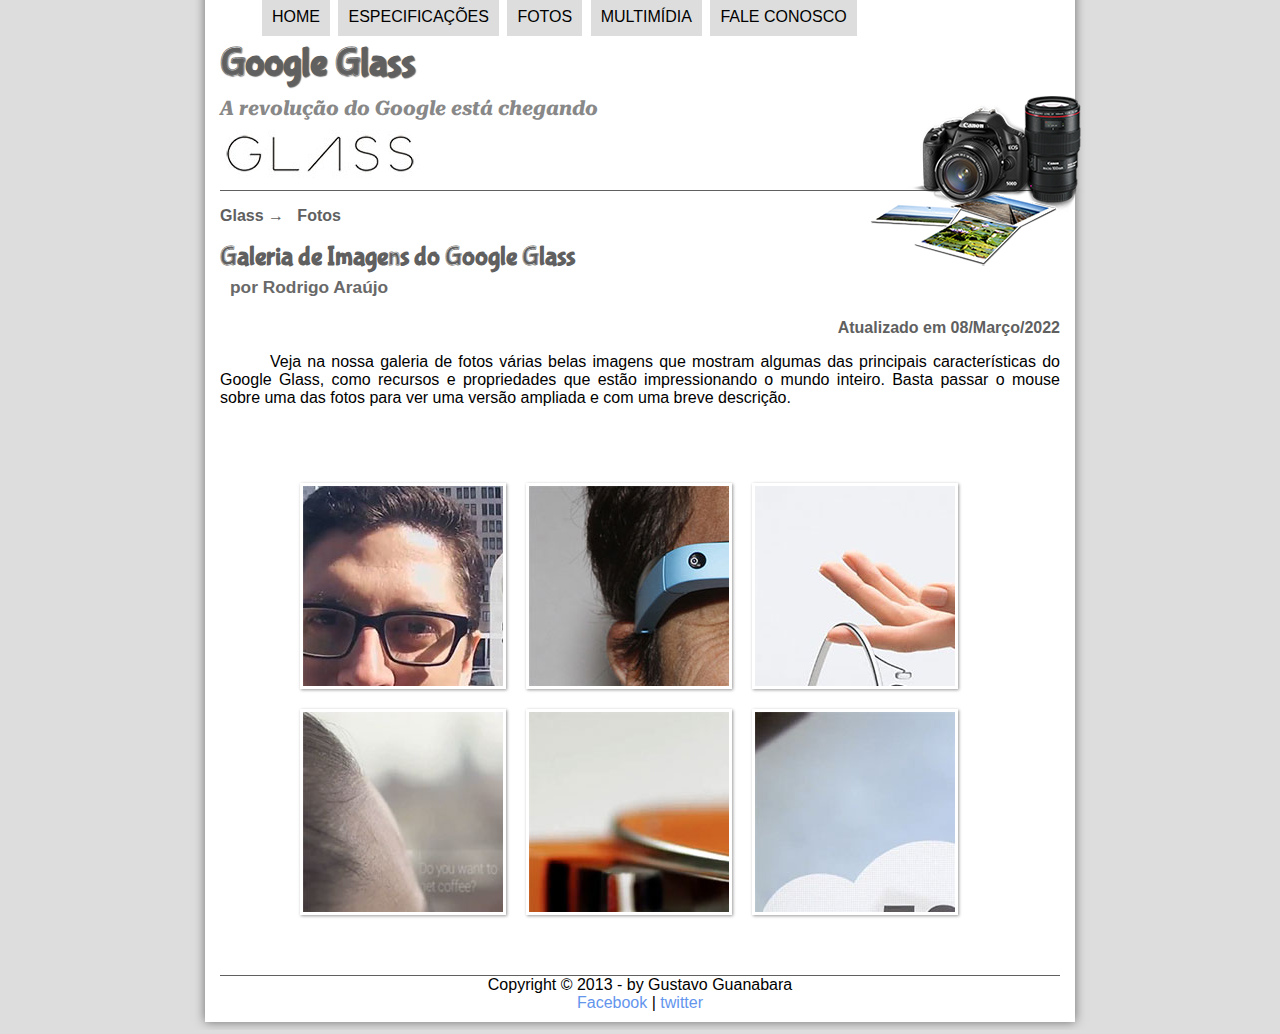
<file: fotos.html>
<!DOCTYPE html>
<html xmlns="http://www.w3.org/1999/html">
<html leng="pt-br">
<head>

    <meta charset="UTF-8"/>
    <title> Tudo sobre o Google Glass </title>
    <link rel="stylesheet" type="text/css" href="_css/estilo.css"/>
    <link rel="stylesheet" type="text/css" href="_css/fotos.css"/>
    <link rel="preconnect" href="https://fonts.googleapis.com">
    <link rel="preconnect" href="https://fonts.gstatic.com" crossorigin>
    <link rel="preconnect" href="https://fonts.googleapis.com">
</head>
<script lang="JavaScript"
        src="_javascript/funcoes.js">
</script>
<body>
<div id="interface">
    <header id="cabecalho">
        <hgroup>
            <h1>Google Glass</h1>
            <h2>A revolução do Google está chegando</h2>
        </hgroup>
        <img id="icone" src="_imagens/fotos.png">
        <nav id="menu">
            <h1>Menu Principal</h1>
            <ul>
                <li onmouseover="mudaFoto('_imagens/home.png')" onmouseout="mudaFoto('_imagens/fotos.png')"><a href="index.html" target="_self">Home</a></li>
                <li onmouseover="mudaFoto('_imagens/especificacoes.png')" onmouseout="mudaFoto('_imagens/fotos.png')"><a href="specs.html" target="_self">Especificações</a></li>
                <li onmouseover="mudaFoto('_imagens/fotos.png')" onmouseout="mudaFoto('_imagens/fotos.png')"><a href="fotos.html" target="_self">Fotos</a></li>
                <li onmouseover="mudaFoto('_imagens/multimidia.png')" onmouseout="mudaFoto('_imagens/fotos.png')"><a href="multimidia.html" target="_self">Multimídia</a></li>
                <li onmouseover="mudaFoto('_imagens/contato.png')" onmouseout="mudaFoto('_imagens/fotos.png')"><a href="fale-conosco.html" target="_selff">Fale conosco</a></li>
            </ul>
        </nav>
    </header>
    <section id="corpotd">
        <article id="noticia-pri">
            <header id="cabecalho-artigo">
                <hgroup>
                    <H3>Glass &rarr; &nbsp; Fotos</H3>
                    <H1>Galeria de Imagens do Google Glass</H1>
                    <H2>por Rodrigo Araújo</H2>
                    <H3 class="direita">Atualizado em 08/Março/2022</H3>
                </hgroup>
            </header>
            <p>Veja na nossa galeria de fotos várias belas imagens que mostram algumas das principais características do Google Glass, como recursos e propriedades que estão impressionando o mundo inteiro. Basta passar o mouse sobre uma das fotos para ver uma versão ampliada e com uma breve descrição.</p>
            <ul id="album-fotos">
                <li id="foto01"> <span>Agenda e lembretes</span> </li>
                <li id="foto02"> <span>Sergey Brin usando o Glass</span> </li>
                <li id="foto03"> <span>Leve e compacto</span> </li>
                <li id="foto04"> <span>Sensação de uma tela de 50"</span> </li>
                <li id="foto05"> <span>Vários tipos de lente</span> </li>
                <li id="foto06"> <span>Informações importantes</span> </li>
            </ul>

        </article>

    </section>


    <footer id="rodape">
    Copyright &copy; 2013 - by Gustavo Guanabara <br>
    <a href="https://pt-br.facebook.com/gustavoguanabara" target="_blank"> Facebook </a> | <a
        href="https://twitter.com/guanabara?ref_src=twsrc%5Egoogle%7Ctwcamp%5Eserp%7Ctwgr%5Eauthor" target="_blank">
    twitter </a>
</footer>
</div>
</body>
</html>
</file>
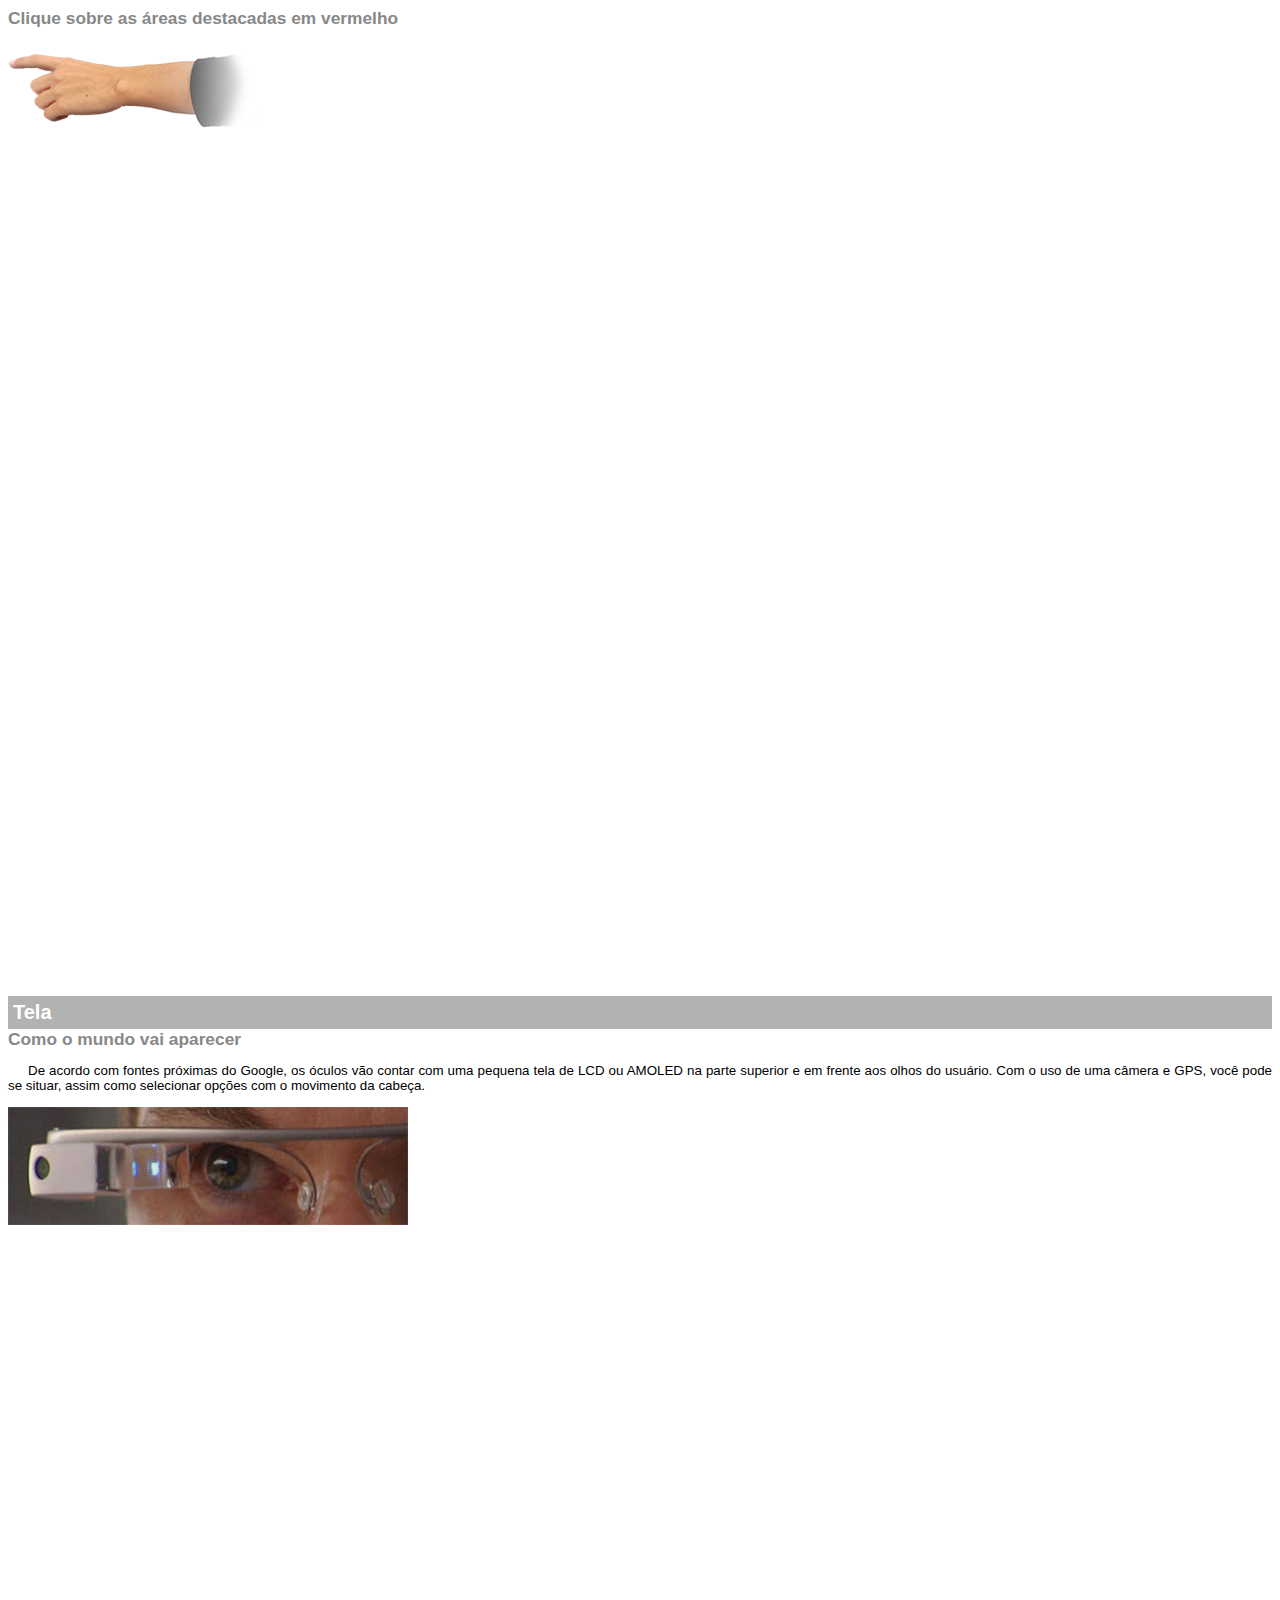
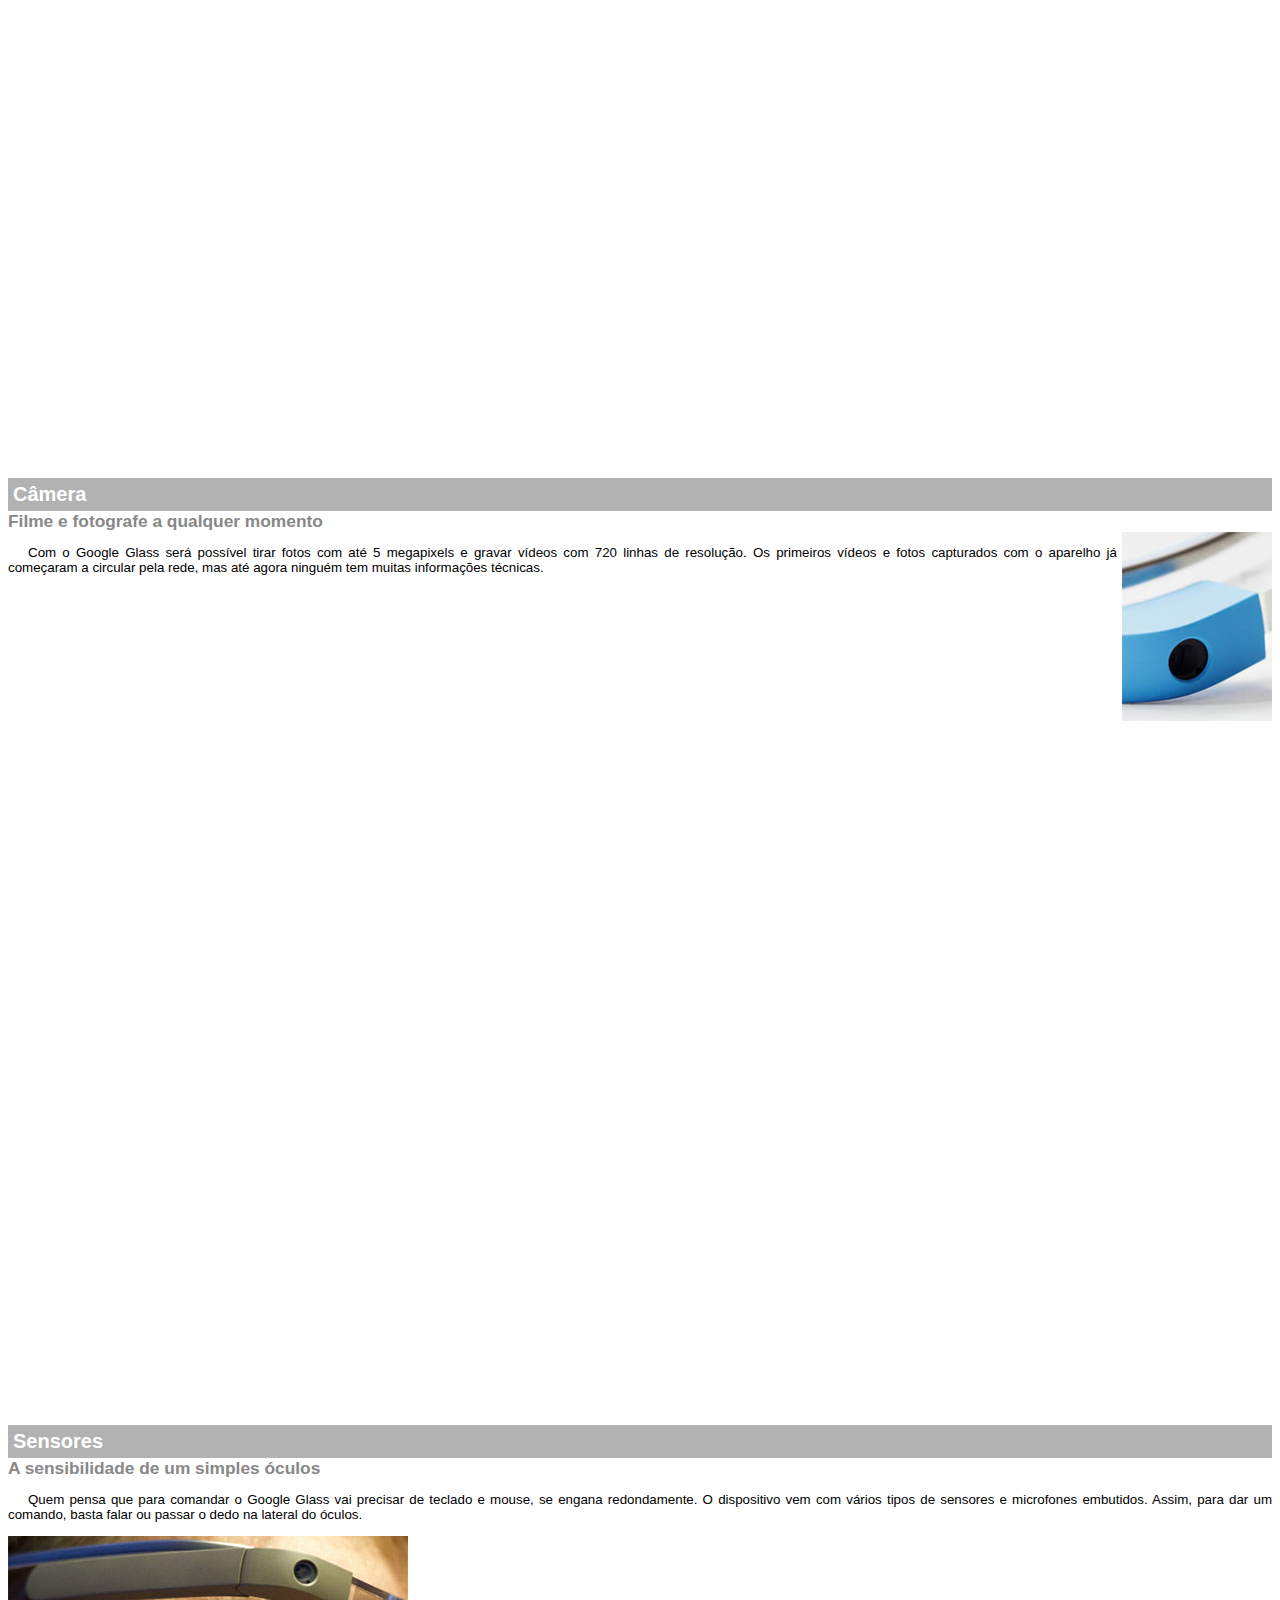
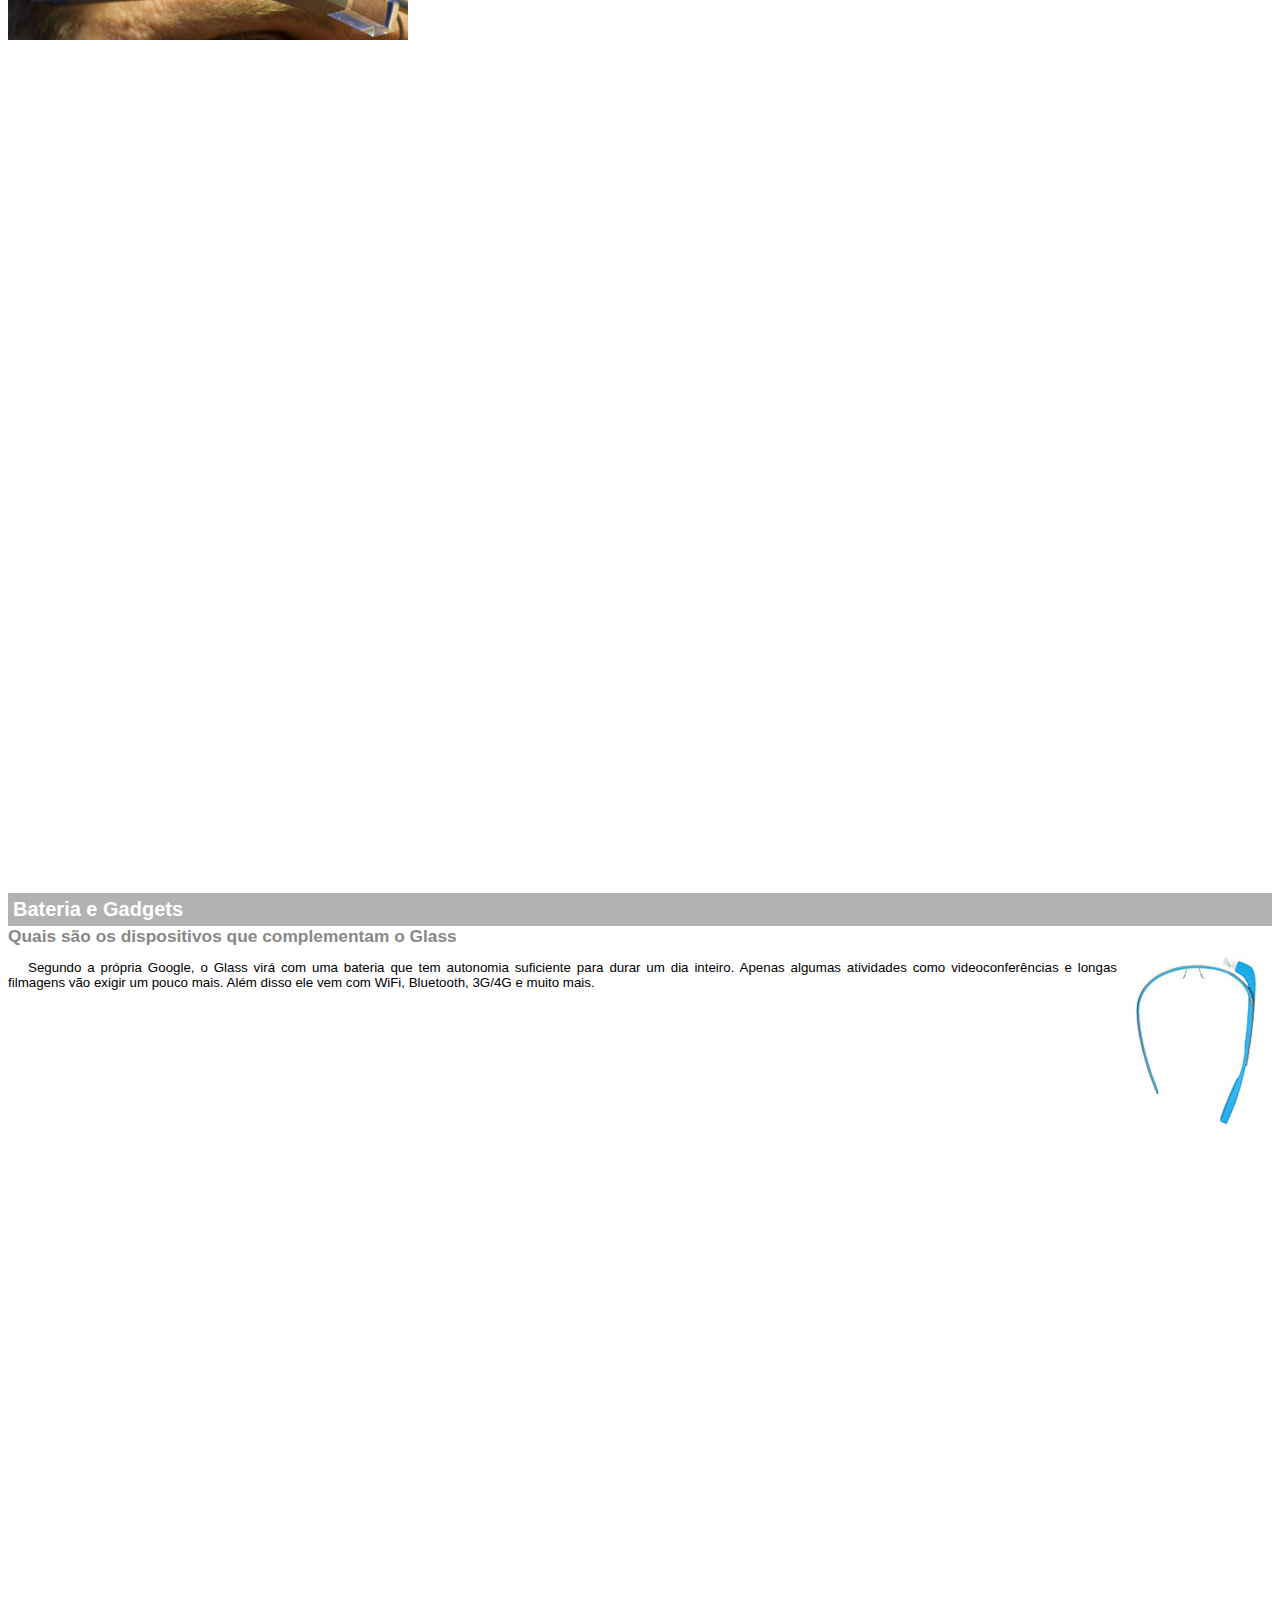
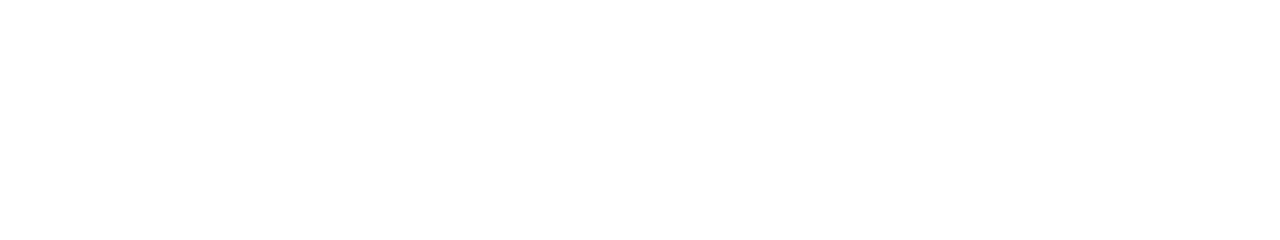
<file: google-glass.html>
<!DOCTYPE html>
<html>
<head>
    <meta charset="utf-8" lang="pt-bt">
    <title> Informações sobre o Google Glass </title>
    <style>
        body {
            font-family: Arial;
            font-size: 10pt;
        }
        p {
            text-align: justify;
            text-indent: 20px;
        }
        article h1 {
            font-size:15pt;
            color: #ffffff;
            background-color: rgba(0,0,0,.3);
            padding: 5px;
            margin: 0px;
        }
        article h2 {
            font-size: 13pt;
            color: #888888;
            margin: 0px
        }
        article {
            margin-bottom: 850px;
        }
        img.img-dir {
            display: block;
            float: right;
            margin-left: 5px;
        }
    </style>
</head>
<body>
<article id="topo">
    <header>
        <h2>Clique sobre as áreas destacadas em vermelho</h2>
    </header>
    <img src="_imagens/mao.png" alt="Mão apontando para a esquerda"> </article>

<article id="tela">
    <header>
        <h1>Tela</h1>
       <h2>Como o mundo vai aparecer</h2>
    </header>
    <p>De acordo com fontes próximas do Google, os óculos vão contar com uma pequena tela de LCD ou AMOLED na parte
        superior e em frente aos olhos do usuário. Com o uso de uma câmera e GPS, você pode se situar, assim como
        selecionar
        opções com o movimento da cabeça.</p>
    <img src="_imagens/det-tela.jpg" alt="Tela do Google Glass"> </article>

<article id="camera">
    <header>
        <h1>Câmera</h1>
        <h2>Filme e fotografe a qualquer momento</h2>
    </header>
        <img src="_imagens/det-camera.jpg" class="img-dir" alt="Câmera do Google Glass">
    <p>Com o Google Glass será possível tirar fotos com até 5 megapixels e gravar vídeos com 720 linhas de resolução. Os
        primeiros vídeos e fotos capturados com o aparelho já começaram a circular pela rede, mas até agora ninguém tem
        muitas informações técnicas.</p></article>

<article id="sensores">
    <header>
        <h1>Sensores</h1>
        <h2>A sensibilidade de um simples óculos</h2>
    </header>
    <p>Quem pensa que para comandar o Google Glass vai precisar de teclado e mouse, se engana redondamente. O
        dispositivo
        vem com vários tipos de sensores e microfones embutidos. Assim, para dar um comando, basta falar ou passar o
        dedo na
        lateral do óculos.</p>
    <img src="_imagens/det-touch.jpg" alt="Sensores do Google Glass"></article>

<article id="bateria">
    <header>
        <h1>Bateria e Gadgets</h1>
        <h2>Quais são os dispositivos que complementam o Glass</h2>
    </header>
    <img src="_imagens/det-bateria.jpg" class="img-dir" alt="Bateria do Google Glass">
    <p>Segundo a própria Google, o Glass virá com uma bateria que tem autonomia suficiente para durar um dia inteiro.
        Apenas algumas atividades como videoconferências e longas filmagens vão exigir um pouco mais. Além disso ele vem
        com
        WiFi, Bluetooth, 3G/4G e muito mais.</p></article>
<body>
</html>
</file>
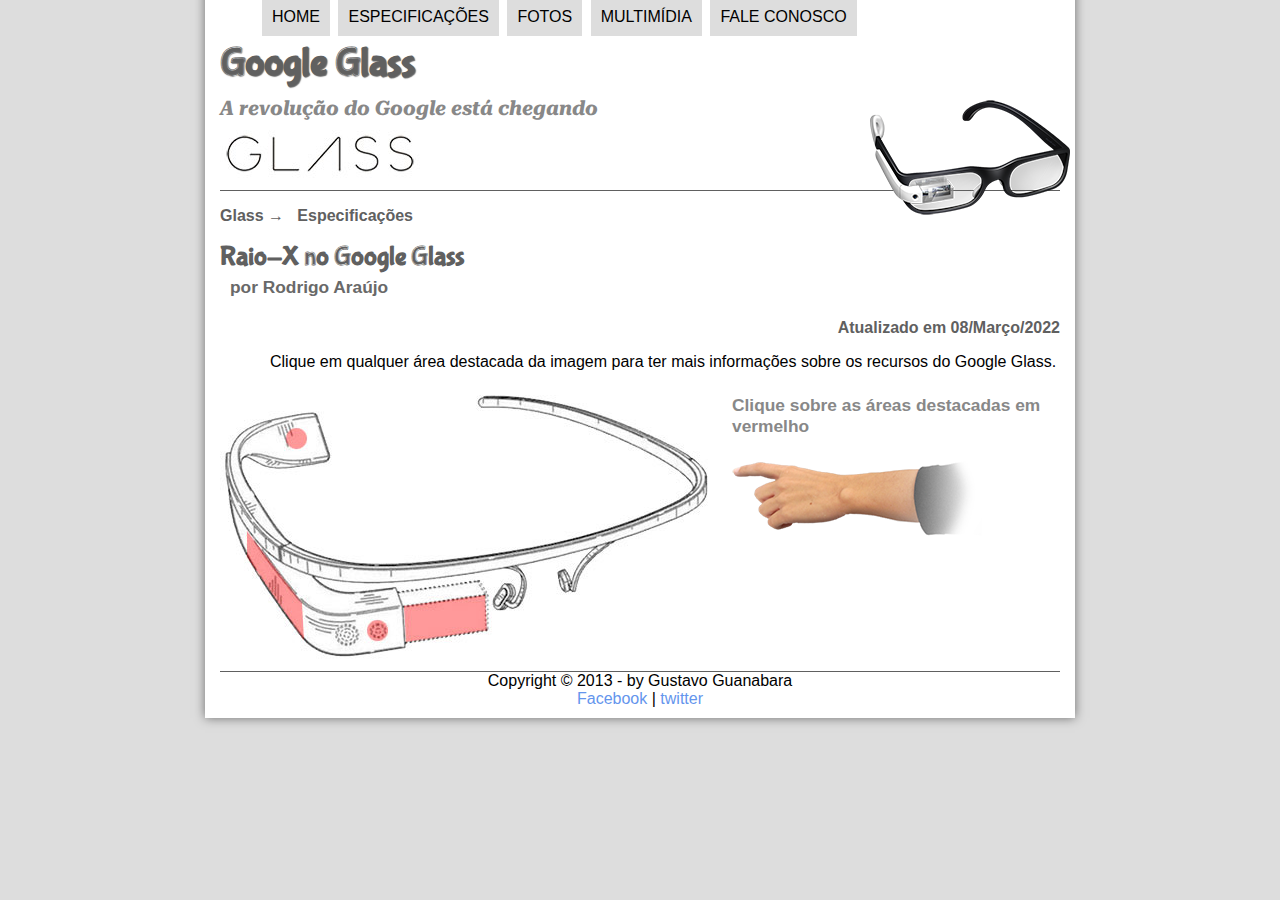
<file: specs.html>
<!DOCTYPE html>
<html xmlns="http://www.w3.org/1999/html">
<html leng="pt-br">
<head>

    <meta charset="UTF-8"/>
    <title> Tudo sobre o Google Glass </title>
    <link rel="stylesheet" type="text/css" href="_css/estilo.css"/>
    <link rel="preconnect" href="https://fonts.googleapis.com">
    <link rel="preconnect" href="https://fonts.gstatic.com" crossorigin>
    <link rel="preconnect" href="https://fonts.googleapis.com">
    <link rel="stylesheet" href="_css/specs.css"/>
</head>
<script lang="JavaScript"
        src="_javascript/funcoes.js">
</script>
<body>
<div id="interface">
    <header id="cabecalho">
        <hgroup>
            <h1>Google Glass</h1>
            <h2>A revolução do Google está chegando</h2>
        </hgroup>
        <img id="icone" src="_imagens/glass-oculos-preto-peq.png">

        <nav id="menu">
            <h1>Menu Principal</h1>
            <ul>
                <li onmouseover="mudaFoto('_imagens/home.png')" onmouseout="mudaFoto('_imagens/especificacoes.png')"><a href="index.html" target="_self">Home</a></li>
                <li onmouseover="mudaFoto('_imagens/especificacoes.png')" onmouseout="mudaFoto('_imagens/especificacoes.png')"><a href="specs.html" target="_self">Especificações</a></li>
                <li onmouseover="mudaFoto('_imagens/fotos.png')" onmouseout="mudaFoto('_imagens/especificacoes.png')"><a href="fotos.html" target="_self">Fotos</a></li>
                <li onmouseover="mudaFoto('_imagens/multimidia.png')" onmouseout="mudaFoto('_imagens/especificacoes.png')"><a href="multimidia.html" target="_self">Multimídia</a></li>
                <li onmouseover="mudaFoto('_imagens/contato.png')" onmouseout="mudaFoto('_imagens/especificacoes.png')"><a href="fale-conosco.html" target="_self">Fale conosco</a></li>
            </ul>
        </nav>
    </header>

    <section id="corpotd">
        <article id="noticia-pri">
            <header id="cabecalho-artigo">
                <hgroup>
                    <H3>Glass &rarr; &nbsp; Especificações</H3>
                    <H1>Raio-X no Google Glass</H1>
                    <H2>por Rodrigo Araújo</H2>
                    <H3 class="direita">Atualizado em 08/Março/2022</H3>
                </hgroup>
            </header>
                    <p>Clique em qualquer área destacada da imagem para ter mais informações  sobre os recursos do Google Glass.</p>

        <section id="conteudo">
            <img src="_imagens/glass-esquema-marcado.jpg" usemap="#meumapa"/>
            <map name="meumapa">
                <area shape="poly" coords="183,220,267,209,269,243,187,257" href="google-glass.html#tela" target="janela" />
                <area shape="circle" coords="157, 242, 11" href="google-glass.html#camera" target="janela"/>
                <area shape="poly" coords="27,146,83,216,82,249,27,172" href="google-glass.html#sensores" target="janela"/>
                <area shape="circle" coords="77,52,10.5" href="google-glass.html#bateria" target="janela" />
            </map>
            <iframe src="google-glass.html" name="janela" id="frame-spec"></iframe>

        </section>
        </article>
    </section>

    <footer id="rodape">

        Copyright &copy; 2013 - by Gustavo Guanabara <br>
        <a href="https://pt-br.facebook.com/gustavoguanabara" target="_blank"> Facebook </a> | <a
            href="https://twitter.com/guanabara?ref_src=twsrc%5Egoogle%7Ctwcamp%5Eserp%7Ctwgr%5Eauthor" target="_blank">
        twitter </a>
    </footer>


</div>


</body>

</html>
</file>
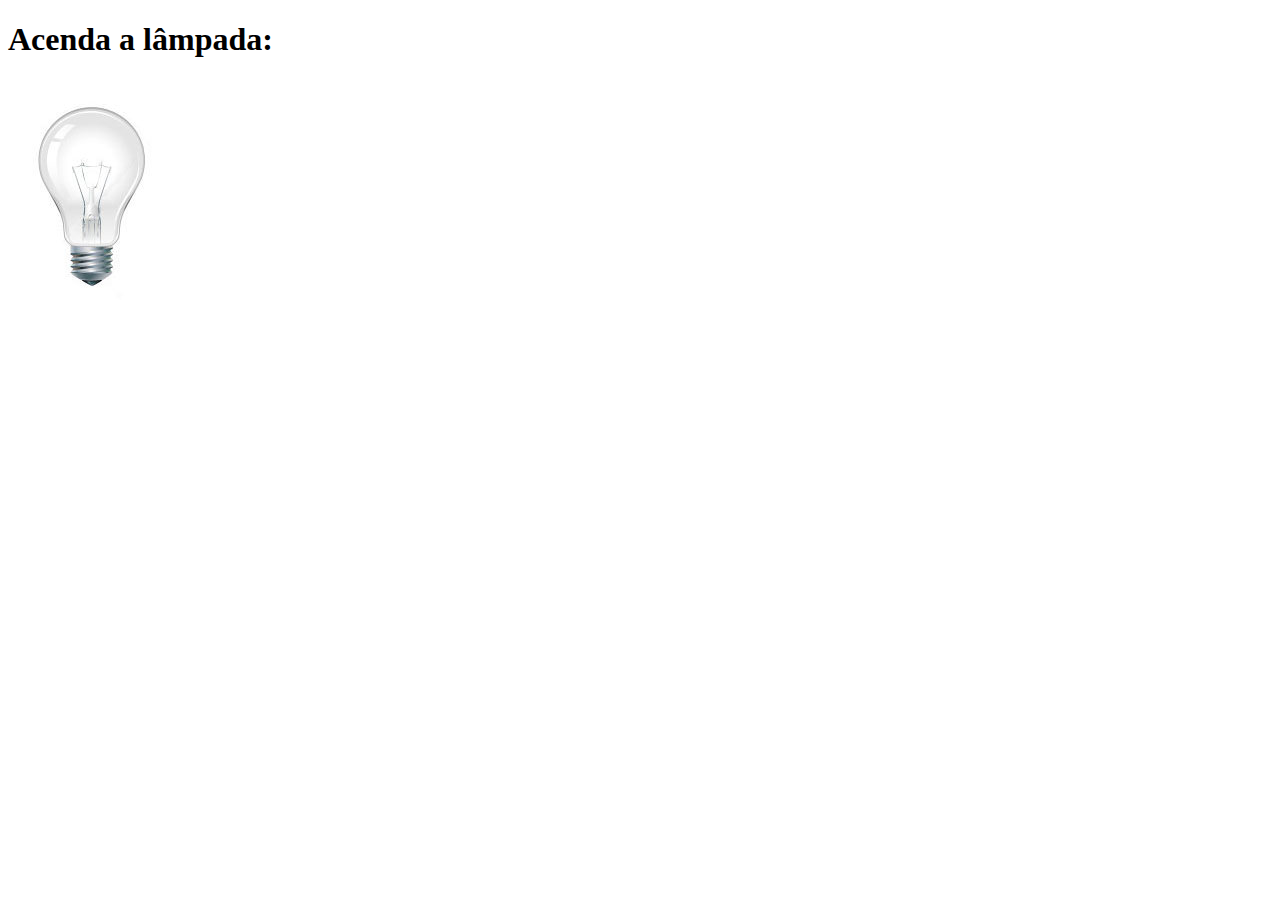
<file: teste_01.html>
<!DOCTYPE html>
<html lang="pt-br">
<meta charset="UTF-8">
<head>

    <title>Teste 01</title>
    <script>
        var quebrada = false;
        function mudaLampada(tipo) {
            if (tipo == 1) {
                arquivo = "_imagens/lampada-acesa.jpg";
            }
            if (tipo == 2) {
                arquivo = "_imagens/lampada-apagada.jpg";
            }
            if (tipo == 3) {
                arquivo = "_imagens/lampada-quebrada.jpg";

            }
            if (!quebrada) {
                document.getElementById("luz").src=arquivo;
                if (tipo==3) {
                    quebrada=true;
                }
            }
        }


    </script>
</head>
<body>
    <h1>Acenda a lâmpada:</h1>
    <img src="_imagens/lampada-apagada.jpg" id="luz" onmousemove="mudaLampada(1)" onmouseout="mudaLampada(2)" onclick="mudaLampada(3)"/>


</body>
</html>
</file>
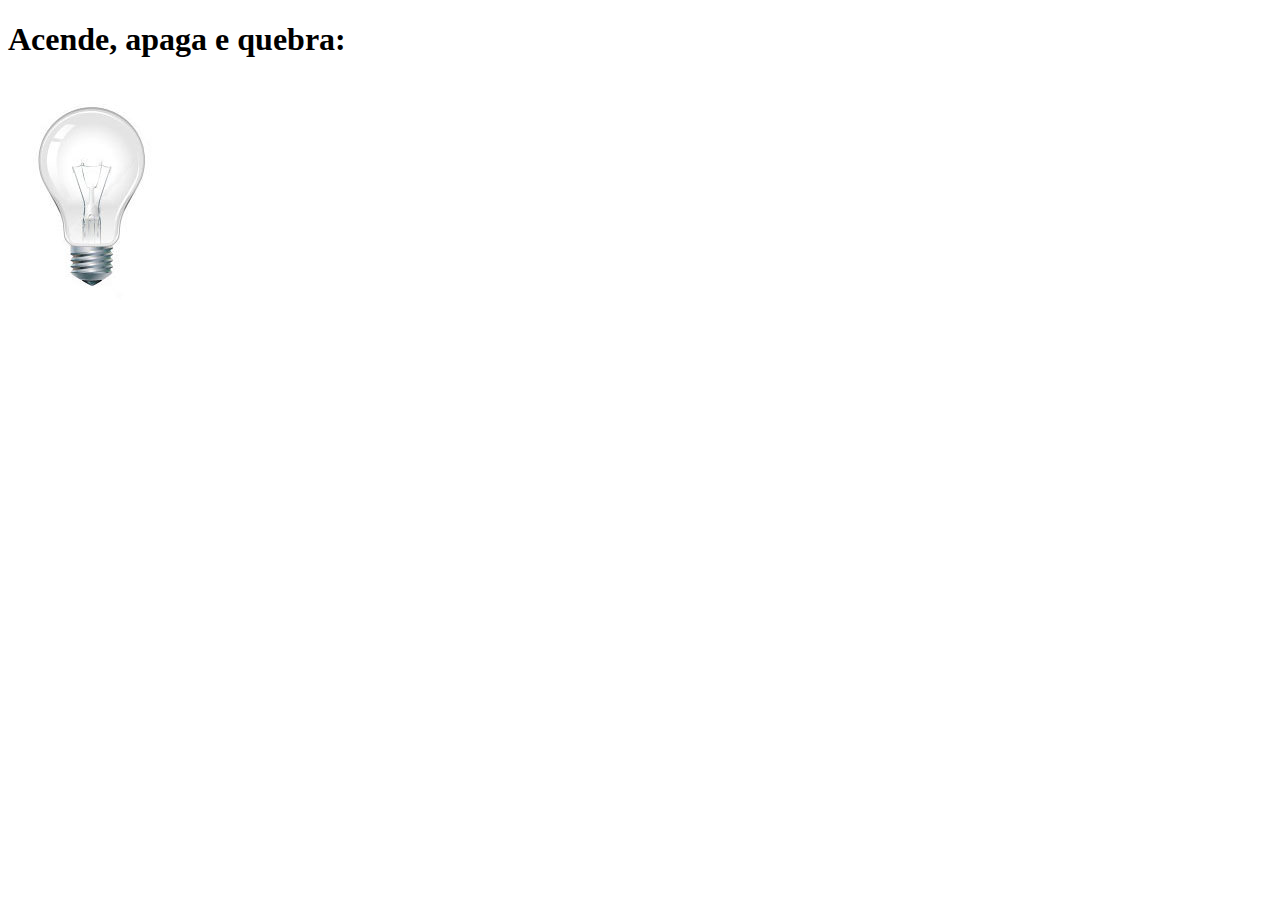
<file: teste_02.html>
<!DOCTYPE html>
<html lang="pt-br">
<head>
    <meta charset="UTF-8">
    <title>Teste 02</title>
    <script>

        function acendeLampada() {
            document.getElementById("luz").src = "_imagens/lampada-acesa.jpg";

        }
        function apagaLampada() {
            document.getElementById("luz").src = "_imagens/lampada-apagada.jpg";

        }
        function quebraLampada() {
            document.getElementById("luz").src = "_imagens/lampada-quebrada.jpg";
            }
            if (quebraLampada == true) {
                document.getElementById("luz").src = "_imagens/lampada-quebrada.jpg";

            }

    </script>
</head>
<body>
<h1>Acende, apaga e quebra:</h1>
<img src="_imagens/lampada-apagada.jpg" id="luz"
     onmousemove="acendeLampada()"
     onmouseout="apagaLampada()"
     onclick="quebraLampada()"/>
</body>
</html>
</file>
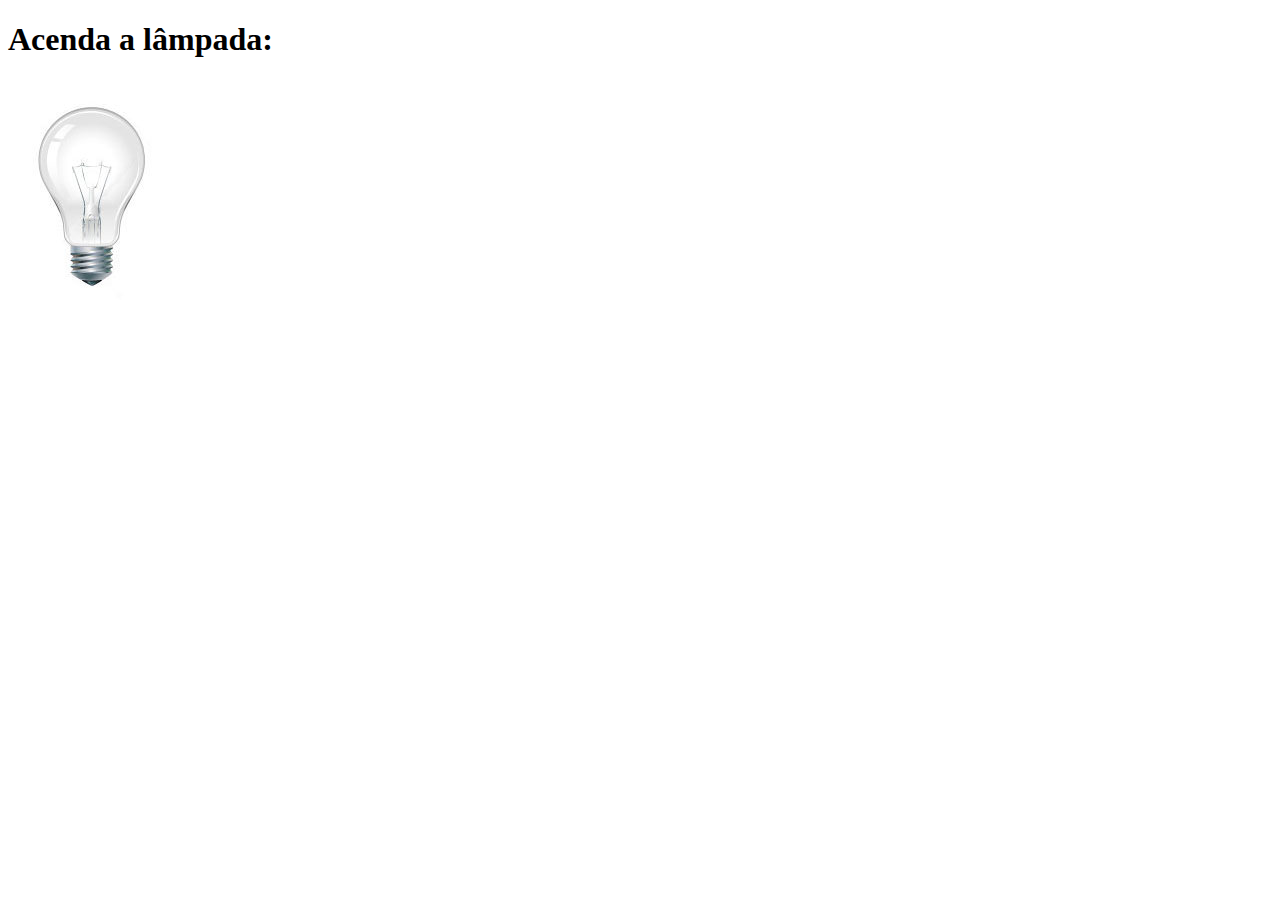
<file: teste_03.html>
<!DOCTYPE html>
<html lang="pt-br">
<head>
    <meta charset="UTF-8">
    <title>Teste 03</title>
    <script>
< HEAD>
        var
            quebrada = false;
=======
        var quebrada = false;
>>>>>>> 3f5980c2ef905870bc34f2b5f4e1e6d8883a01c6
        function mudaLampada(tipo) {

            if (!quebrada) {
                document.getElementById("luz").src = "_imagens/" + tipo + ".jpg"
                if (tipo == 'lampada-quebrada') {
                    quebrada = true;
                                    }
                            }
    </HEAD>
        }

                                                 }

    </script>
</head>
<body>
<h1>Acenda a lâmpada:</h1>
<img src="_imagens/lampada-apagada.jpg" id="luz"
     onmousemove="mudaLampada('lampada-acesa')"
     onmouseout="mudaLampada('lampada-apagada')"
     onclick="mudaLampada('lampada-quebrada')"/>
</body>
</html>
</file>
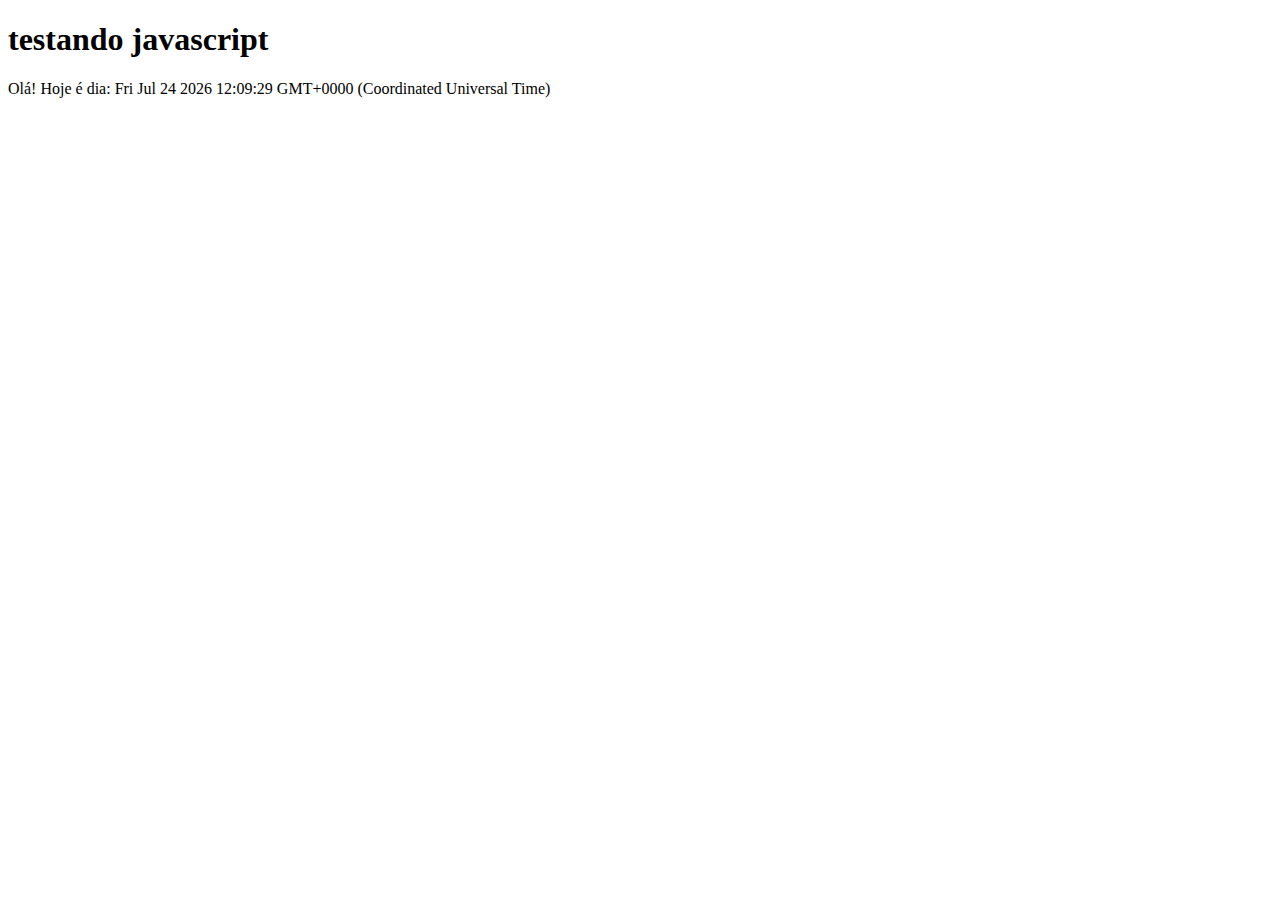
<file: _css/test.html>
<!DOCTYPE html>
<html lang="pt-br">
<head>
    <meta charset="UTF-8">
    <title>JavaScript</title>
</head>
<body>

    <h1>testando javascript</h1>
    <script>

        document.write("Olá! Hoje é dia: " + Date());
    </script>
</body>
</html>
</file>
<file: _css/estilo.css>
@charset "UTF-8";
@import url('https://fonts.googleapis.com/css2?family=Roboto+Serif:ital,wght@0,100;0,200;0,300;0,400;0,500;0,600;0,700;0,800;1,100;1,200;1,300;1,400;1,500;1,600;1,700&display=swap');
@font-face {
    font-family: 'fontelogo';
    src: url("../_fonts/bubblegum-sans-regular.otf");
}
    body {
        font-family: Arial,sans-serif;
        background-color: #dddddd;
        color: rgba(0,0,0,1);
}

div#interface {
    width: 840px;
    background-color: #ffffff;
    margin: -20px auto 0px auto;
    box-shadow: 0px 0px 10px rgba(0,0,0,.5);
    padding: 25px 15px 10px 15px;
}
p {text-indent: 50px; text-align: justify;
}

a {
    color:#6495ed;
    text-decoration:none;
}

a:hover {
    text-decoration: underline;
}
/*Formatação do cabeçalho*/

header#cabecalho img#icone {
    position: relative;
    left: 650px;
    top: -40px;
}

header#cabecalho {
    border-bottom: 1px #606060 solid;
    height: 150px;
    background: url("../_imagens//glass-logo-peq.jpg") no-repeat 0px 90px;
}

header#cabecalho h1{
    font-family: fontelogo, sans-serif;
    font-size: 30pt;
    color: #606060;
    text-shadow: 1px 1px 1px rgba(0,0,0,.6);
    padding: 0px;
    margin-bottom: 0px;
}

header#cabecalho h2{
    font-family: 'Roboto Serif', serif;
    font-style: italic;
    font-size: 15pt;
    color: #888888;
    padding: 0px;
    margin-top: 10px;
}

/* Formatação de imagens com legendads */

figure.foto-legenda{
    position: relative;
    right: 45px;
    border: 4px solid gray;
    box-shadow: 1px 1px 4px black;
    height: 346px;
    width: 450px;

}
figure.foto-legenda img  {
    position: absolute;
    right: 0px;
    height: 346px;
    width: 450px;
    float: left;
}
figure.foto-legenda figcaption{
    opacity: 0;
    position: absolute;
    right: 0px;
    top: 0px;

    color: white;
    height: 346px;
    padding: 0px;
    box-sizing: border-box;
    transition: opacity 2s;
    width: 450px;
    float: left;
    background-color: rgba(0,0,0,0.4);
}
figure.foto-legenda:hover figcaption{
    opacity: 100%;
}
/* Formatação do Menu */

nav#menu ul {
    list-style: none;
    text-transform: uppercase;
    position: absolute;
    top: -20px;
}
nav#menu li {
    display: inline-block;
    background-color: #dddddd;
    padding: 10px;
    margin: 2px;
    transition: background-color 1s;
    -webkit-transition: background-color 1s;
    -moz-transition: background-color 1s;
    -o-transition: background-color 1s;
    -ms-transition: background-color 1s;

}

nav#menu li:hover {
    background-color: #606060;
}

nav#menu h1 {
    display: none;
}

nav#menu a {
    color: #000000;
    text-decoration: none;
}

nav#menu a:hover {
    color: #ffffff;
    text-decoration: none;
}

section#corpo {
    display: block;
    width: 450px;
    float: left;
    border-right: 1px solid #606060;
    padding-right: 15px;
}

article#noticia-pri h2 {
    font-size: 12pt;
    color: #606060;
    background-color: #dddddd;
    padding: 5px 0px 5px 10px;
    margin: 10px 0px 10px 0px;

}

header#cabecalho-artigo h1{
    font-family: fontelogo, sans-serif;
    font-size: 20pt;
    color: #606060;
    margin-bottom: 0px;
    margin-top: 0px;
}

header#cabecalho-artigo h2{
    font-size: 13pt;
    color: #696969;
    background: none;
    margin: 0px;
}

header#cabecalho-artigo h3{
    font-size: 12pt;
    color: #606060;
}
table#tabelatec {
    border: 1px solid #606060;
    border-spacing: 0px;
    margin-left: auto;
    margin-right: auto;
}
.direita {
    text-align: right;
}
table#tabelatec td {
    border: 2px solid #696969;
    padding: 10px;
    text-align: left;
}

table#tabelatec td.ce{
    text-align: right;
    vertical-align: top;
    color: #ffffff;
    background-color: #696969;
    font-weight: bold;
}

table#tabelatec td.cd{
    text-align: left;
    color: #000000;
    background-color: #a9a9a9;
}

table#tabelatec caption{
    color:#696969;
    font-weight: bolder;
    font-size: 15pt;
}

table#tabelatec caption span{
    display: block;
    float: right;
    font-size: 9pt;
    margin-top: 10px;
}

aside#lateral {
    display: block;
    width: 355px;
    float: right;
    background-color: #dddddd;
    padding: 5px;
    margin-top: 5px;
    box-shadow: 2px 2px 2px rgba(0,0,0,.5);
}

aside#lateral h1 {
    font-family: fontelogo, sans-serif;
    font-size: 20pt;
    color: #606060;
    margin-top: 10px
}
aside#lateral h2 {
    font-size: 12pt;
    color: #ffffff;
    background-color: #696969;
    padding: 5px 0px 5px 10px;
    margin: 10px 0px 10px 0px;
}



footer#rodape {
    clear: both;
    border-top: 1px solid #606060;
    text-align: center;
}
</file>
<file: _css/fotos.css>
@charset "utf-8";

ul#album-fotos {
    width: 700px;
    margin: 0 auto;
    padding: 50px;
    overflow:hidden;
    list-style: none;
}

ul#album-fotos li span {
    opacity: 0;
}
ul#album-fotos li:hover {
    -webkit-transform: scale(1.5);

}

ul#album-fotos li:hover span{
    opacity: 1;
    color: #ffffff;
    text-shadow: 1px 1px 1px #000000;
    background-color: rgba (0,0,0,.3);
    font-size: 9pt;
    line-height: 370px;
    padding: 5px;


}

ul#album-fotos li#fotos01 {
    background: url('../_imagens/galeria-01.jpg') no-repeat;
    background-position: 50% 50%;
    background-size: 400px 400px;
    background-color: #dddddd;
}

ul#album-fotos li#foto01:hover {
    background-position: 0px 0px;
    background-size: 200px 200px;

}

ul#album-fotos li#foto02 {
    background: url('../_imagens/galeria-01.jpg') no-repeat;
    background-position: %50 %50;
    background-size: 400px 400px;
    background-color: #dddddd;
}

ul#album-fotos li#foto02:hover {
    background-position: 0px 0px;
    background-size: 200px 200px;

}

ul#album-fotos li#foto03 {
    background: url('../_imagens/galeria-01.jpg') no-repeat;
    background-position: %50 %50;
    background-size: 400px 400px;
    background-color: #dddddd;
}

ul#album-fotos li#foto03:hover {
    background-position: 0px 0px;
    background-size: 200px 200px;

}

ul#album-fotos li#foto04 {
    background: url('../_imagens/galeria-01.jpg') no-repeat;
    background-position: %50 %50;
    background-size: 400px 400px;
    background-color: #dddddd;
}

ul#album-fotos li#foto04:hover {
    background-position: 0px 0px;
    background-size: 200px 200px;

}

ul#album-fotos li#foto05 {
    background: url('../_imagens/galeria-01.jpg') no-repeat;
    background-position:%50%50;
    background-size: 400px 400px;
    background-color: #dddddd;
}

ul#album-fotos li#foto05:hover {
    background-position: 0px 0px;
    background-size: 200px 200px;

}

ul#album-fotos li#foto06 {
    background: url('../_imagens/galeria-01.jpg') no-repeat;
    background-position: %50 %50;
    background-size: 400px 400px;
    background-color: #dddddd;
}

ul#album-fotos li#foto06:hover {
    background-position: 0px 0px;
    background-size: 200px 200px;

}

ul#album-fotos li {
    float: left;
    width: 200px;
    height: 200px;
    margin: 10px;
    border: 3px solid;
    background-color: #ffffff;
    box-shadow: 1px 1px 3px rgba(0, 0, 0, .4);
    border-color: #ffffff;
    -webkit-transition: all .3s ease-in;
}



ul#album-fotos li#foto01 {
    background: url(../_imagens/galeria-01.jpg)no-repeat;
}

ul#album-fotos li#foto02 {
    background: url(../_imagens/galeria-02.jpg)no-repeat;
}
ul#album-fotos li#foto03 {
    background: url(../_imagens/galeria-03.jpg)no-repeat;
}
ul#album-fotos li#foto04 {
    background: url(../_imagens/galeria-04.jpg)no-repeat;
}
ul#album-fotos li#foto05 {
    background: url(../_imagens/galeria-05.jpg)no-repeat;
}
ul#album-fotos li#foto06 {
    background: url(../_imagens/galeria-06.jpg)no-repeat;
}
</file>
<file: _css/specs.css>
@charset=utf-8;

section#conteudo {
    width: 1000px;
    margin: auto;
}
iframe#frame-spec {
    width: 350px;
    height: 280px;
    border: none;
    overflow: hidden;

}
iframe#frame-spec::-webkit-scrollbar {
    display: none;
    overflow: hidden;
}
</file>
